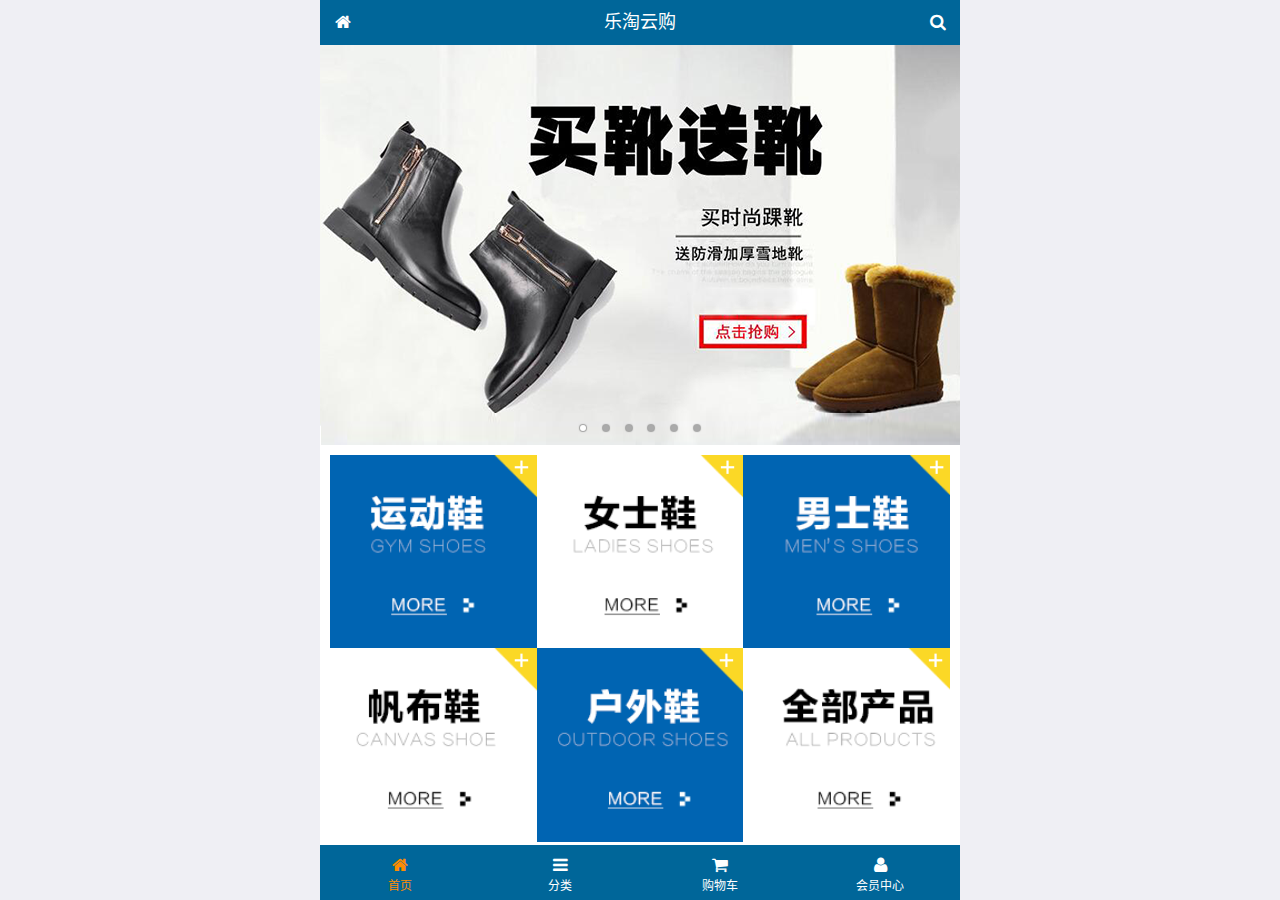
<file: public/mobile/index.html>
<!DOCTYPE html>
<html lang="zh-CN">
<head>
  <meta charset="UTF-8">
  <meta name="viewport"
        content="width=device-width, user-scalable=no, initial-scale=1.0, maximum-scale=1.0, minimum-scale=1.0">
  <title>乐淘商城-首页</title>
  <link rel="icon" href="favicon.ico" type="image/x-icon">
  <link rel="stylesheet" href="lib/mui/css/mui.css">
  <link rel="stylesheet" href="lib/fa/css/font-awesome.css">
  <link rel="stylesheet" href="css/common.css">
  <link rel="stylesheet" href="css/index.css">

</head>
<body>

<div class="lt_container">
  
  <div class="lt_header">
    <a class="icon_left" href="index.html"><span class="fa fa-home"></span></a>
    <h4>乐淘云购</h4>
    <a class="icon_right" href="search.html"><span class="fa fa-search"></span></a>
  </div>

  <div class="lt_main">

    <!--滚动容器的父盒子-->
    <div class="mui-scroll-wrapper">
      <!--子盒子-->
      <div class="mui-scroll">
        <!--这里放置真实显示的DOM内容-->

        <!--轮播图-->
        <div class="mui-slider">
          <div class="mui-slider-group mui-slider-loop">
          <div class="mui-slider-item mui-slider-item-duplicate"><a href="#"><img src="images/banner6.png" /></a></div>
          <div class="mui-slider-item"><a href="#"><img src="images/banner1.png" /></a></div>
          <div class="mui-slider-item"><a href="#"><img src="images/banner2.png" /></a></div>
          <div class="mui-slider-item"><a href="#"><img src="images/banner3.png" /></a></div>
          <div class="mui-slider-item"><a href="#"><img src="images/banner4.png" /></a></div>
          <div class="mui-slider-item"><a href="#"><img src="images/banner5.png" /></a></div>
          <div class="mui-slider-item"><a href="#"><img src="images/banner6.png" /></a></div>
          <div class="mui-slider-item mui-slider-item-duplicate"><a href="#"><img src="images/banner1.png" /></a></div>
        </div>
          <div class="mui-slider-indicator">
            <div class="mui-indicator mui-active"></div>
            <div class="mui-indicator"></div>
            <div class="mui-indicator"></div>
            <div class="mui-indicator"></div>
            <div class="mui-indicator"></div>
            <div class="mui-indicator"></div>
          </div>
        </div>

        <!--导航栏-->
        <div class="lt_nav">

          <ul class="mui-clearfix">
            <li><a href="#"><img src="images/nav1.png" alt=""></a></li>
            <li><a href="#"><img src="images/nav2.png" alt=""></a></li>
            <li><a href="#"><img src="images/nav3.png" alt=""></a></li>
            <li><a href="#"><img src="images/nav4.png" alt=""></a></li>
            <li><a href="#"><img src="images/nav5.png" alt=""></a></li>
            <li><a href="#"><img src="images/nav6.png" alt=""></a></li>
          </ul>

        </div>
        
        
        <!--商品区域-->
        <div class="lt_product mui-clearfix">
  
          <a href="#" class="item">
            <img src="images/product.jpg" alt="">
            <p class="mui-ellipsis-2">adidas阿迪达斯 男式 场下休闲篮球鞋S83700场下休闲篮球鞋S83700 </p>
            <p>
              <span class="price">&yen;560</span>
              <span class="oldPrice">&yen;580</span>
            </p>
            <button class="mui-btn mui-btn-blue">立即购买</button>
          </a>
          <a href="#" class="item">
            <img src="images/product.jpg" alt="">
            <p class="mui-ellipsis-2">adidas阿迪达斯 男式 场下休闲篮球鞋S83700场下休闲篮球鞋S83700 </p>
            <p>
              <span class="price">&yen;560</span>
              <span class="oldPrice">&yen;580</span>
            </p>
            <button class="mui-btn mui-btn-blue">立即购买</button>
          </a>
          <a href="#" class="item">
            <img src="images/product.jpg" alt="">
            <p class="mui-ellipsis-2">adidas阿迪达斯 男式 场下休闲篮球鞋S83700场下休闲篮球鞋S83700 </p>
            <p>
              <span class="price">&yen;560</span>
              <span class="oldPrice">&yen;580</span>
            </p>
            <button class="mui-btn mui-btn-blue">立即购买</button>
          </a>
          <a href="#" class="item">
            <img src="images/product.jpg" alt="">
            <p class="mui-ellipsis-2">adidas阿迪达斯 男式 场下休闲篮球鞋S83700场下休闲篮球鞋S83700 </p>
            <p>
              <span class="price">&yen;560</span>
              <span class="oldPrice">&yen;580</span>
            </p>
            <button class="mui-btn mui-btn-blue">立即购买</button>
          </a>
          
        </div>

      </div>
    </div>

  </div>

  <div class="lt_footer">
    <ul class="mui-clearfix">
      <li class="now">
        <a href="index.html">
          <span class="fa fa-home"></span>
          <p>首页</p>
        </a>
      </li>
      <li>
        <a href="category.html">
          <span class="fa fa-bars"></span>
          <p>分类</p>
        </a>
      </li>
      <li>
        <a href="cart.html">
          <span class="fa fa-shopping-cart"></span>
          <p>购物车</p>
        </a>
      </li>
      <li>
        <a href="user.html">
          <span class="fa fa-user"></span>
          <p>会员中心</p>
        </a>
      </li>
    </ul>
  </div>
  
</div>


<script src="lib/mui/js/mui.js"></script>
<script src="js/common.js"></script>
</body>
</html>
</file>
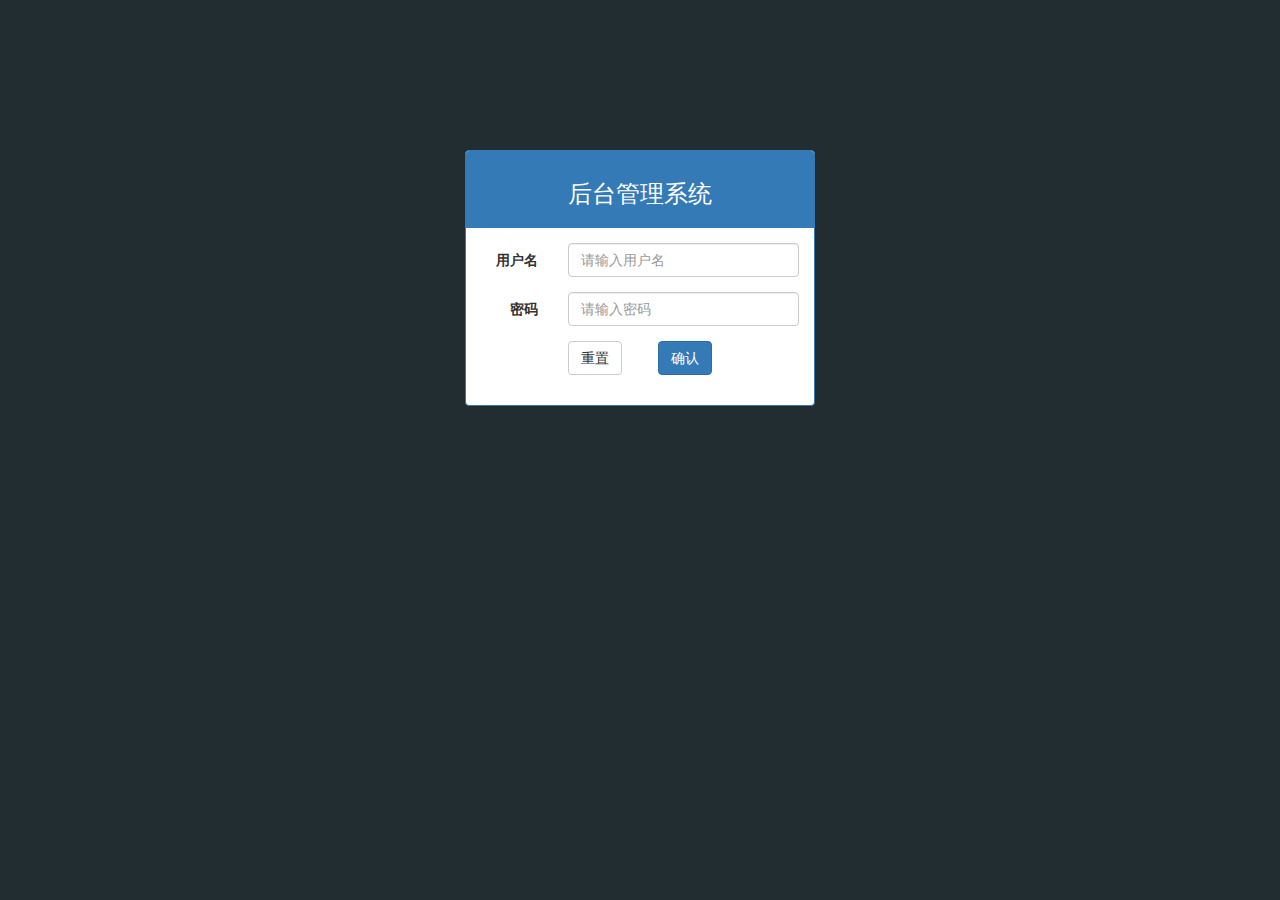
<file: public/back/login.html>
<!DOCTYPE html>
<html lang="en">
<head>
    <meta charset="UTF-8">
    <meta name="viewport" content="width=device-width, initial-scale=1.0">
    <meta http-equiv="X-UA-Compatible" content="ie=edge">
    <title>乐淘管理系统</title>
    <link rel="stylesheet" href="lib/bootstrap/css/bootstrap.css">
    <link rel="stylesheet" href="lib/bootstrap-validator/css/bootstrapValidator.css">
    <link rel="stylesheet" href="css/common.css">
</head>
<body class="body_bd">
    <div class="container">
        <div class=" col-md-4 col-md-offset-4 mt ">
                <div class="panel panel-primary">
                        <div class="panel-heading text-center">
                            <h3>后台管理系统</h3>
                        </div>
                        <div class="panel-body">
                                <form class="form-horizontal login_form">
                                        <div class="form-group">
                                          <label for="ursername" class="col-sm-3 control-label">用户名</label>
                                          <div class="col-sm-9">
                                            <input type="text" class="form-control" id="ursername" placeholder="请输入用户名" name="username" autocomplete="off">
                                          </div>
                                        </div>
                                        <div class="form-group">
                                          <label for="password" class="col-sm-3 control-label">密码</label>
                                          <div class="col-sm-9">
                                            <input type="password" class="form-control" id="password" placeholder="请输入密码" name="password">
                                          </div>
                                        </div>                               
                                        <div class="form-group">
                                          <div class="col-sm-offset-3 col-sm-6">
                                            <button type="reset" class="btn btn-default pull-left resetBtn" >重置</button>
                                            <button type="submit" class="btn btn-default pull-right btn-primary confirmBtn">确认</button>
                                          </div>
                                        </div>
                                      </form>
                        </div>
               </div>
        </div>
           
    </div>
    <script src="lib/jquery/jquery.js"></script>
    <script src="lib/bootstrap/js/bootstrap.js"></script>
    <script src="lib/bootstrap-validator/js/bootstrapValidator.js"></script>
    <script src="js/login.js"></script>
</body>
</html>
</file>
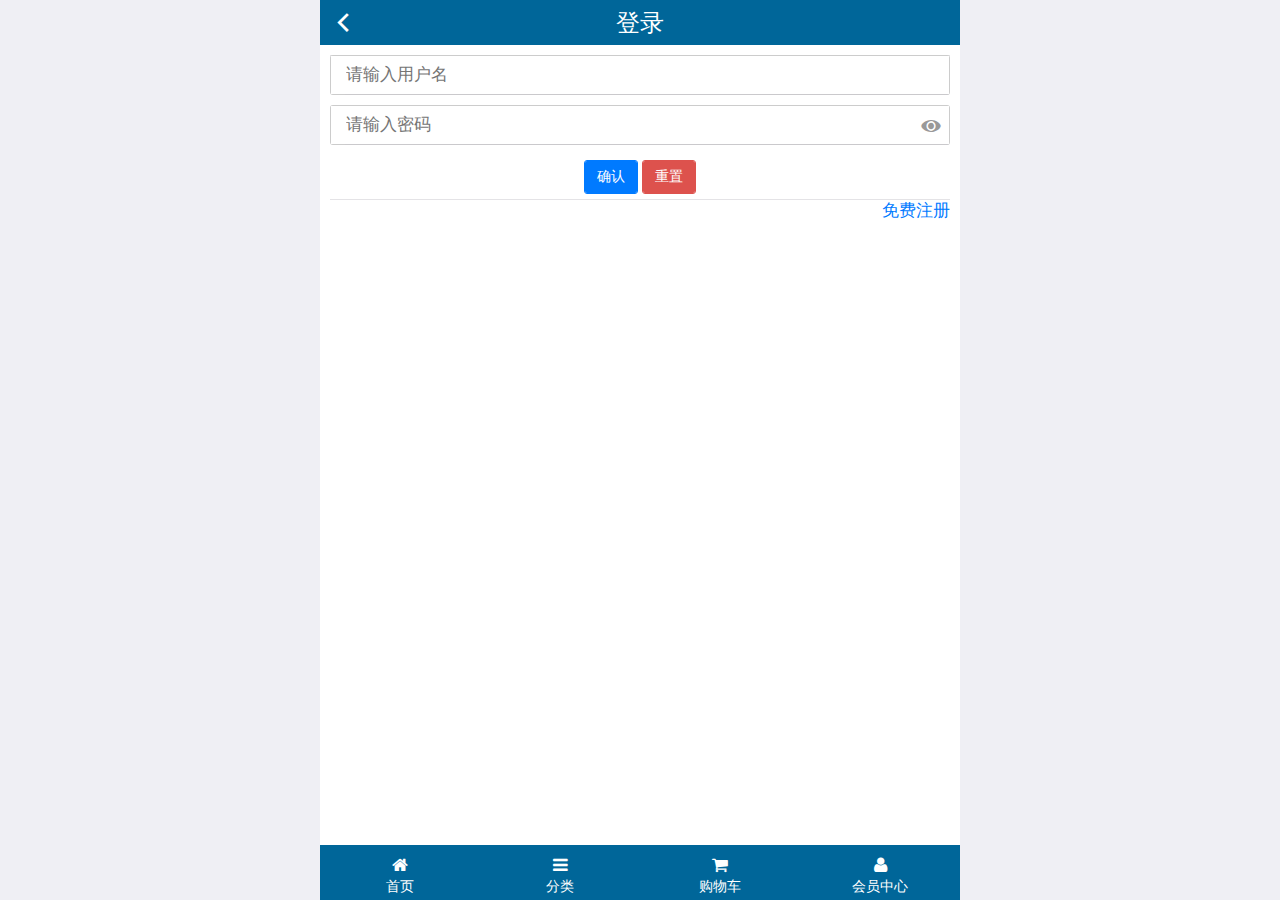
<file: public/front/login.html>
<!DOCTYPE html>
<html lang="en">
<head>
    <meta charset="UTF-8">
    <meta name="viewport" content="width=device-width, initial-scale=1.0, user-scalable=no">
    <meta http-equiv="X-UA-Compatible" content="ie=edge">
    <title>乐淘商城-手机端</title>
    <link rel="icon" href="favicon.ico">
    <link rel="stylesheet" href="lib/mui/css/mui.css">
    <link rel="stylesheet" href="lib/mui/fonts/mui.ttf">
    <link rel="stylesheet" href="lib/fa/css/font-awesome.css">
    <link rel="stylesheet" href="css/common.css">
    <link rel="stylesheet" href="css/login.css">
</head>
<body>
    <div class="lt_container">
        <div class="lt_header mui-clearfix">
                <a class="mui-icon mui-icon-back mui-pull-left" href="javascript:window.history.go(-1);" style="font-size: 30px"></a>
            <a class="mui-pull-right" href="javascript:;"></a>
            <h3 class="title">登录</h3>
        </div>
        <div class="lt_content">
                <form class="mui-input-group">
                        <div class="mui-input-row">
                        <input type="text" class="mui-input-clear username" name ='username' placeholder="请输入用户名">
                        </div>
                        <div class="mui-input-row">
                            <input type="password" class="mui-input-password password" name="password" placeholder="请输入密码">
                        </div>
                        <div class="mui-button-row">
                            <button type="button" class="mui-btn mui-btn-primary login_btn" >确认</button>
                            <button type="reset" class="mui-btn mui-btn-danger" >重置</button>
                        </div>
                    </form>
                    <a href="register.html" class="mui-pull-right">免费注册</a>
        </div>
        <div class="lt_footer">
            <ul class="mui-clearfix">
                <li class="mui-pull-left"><a href="index.html"><span class="fa fa-home"></span> <p>首页</p> </a></li>
                <li class="mui-pull-left"><a href="category.html" ><span class="fa fa-bars"></span> <p>分类</p> </a></a></li>
                <li class="mui-pull-left"><a href="shoppingCart.html"><span class="fa fa-shopping-cart"></span><p>购物车</p></a></li>
                <li class="mui-pull-left"><a href="user.html"><span class="fa fa-user"></span> <p>会员中心</p></a></li>
            </ul>

        </div>
    </div>
    <script src="lib/mui/js/mui.js"></script>
    <script src="lib/zepto/zepto.min.js"></script>
    <script src="js/common.js"></script>
    <script src="js/login.js"></script>
</body>
</html>
</file>
<file: public/mobile/css/common.css>
@charset "UTF-8";

html,body {
  height: 100%;
}

* {
  margin: 0;
  padding: 0;
  list-style: none;
}

img {
  width: 100%;
  display: block;
}

.lt_container {
  width: 100%;
  height: 100%;
  max-width: 640px;
  min-width: 320px;
  margin: 0 auto;
  position: relative;
  padding-top: 45px;
  padding-bottom: 55px;
}

.lt_header {
  width: 100%;
  height: 45px;
  background-color: #069;
  position: absolute;
  top: 0;
}


.lt_header .icon_left,
.lt_header .icon_right{
  height: 45px;
  width: 45px;
  position: absolute;
  top: 0;
  color: #fff;
  text-align: center;
  line-height: 45px;
}

.lt_header h4 {
  text-align: center;
  line-height: 45px;
  color: #fff;
  font-weight: 400;
  margin: 0;
}

.lt_header .icon_left {
  left: 0;
}

.lt_header .icon_right {
  right: 0;
}




.lt_footer {
  width: 100%;
  height: 55px;
  background-color: #069;
  position: absolute;
  bottom: 0;
}


.lt_footer li {
  float: left;
  width: 25%;
  text-align: center;
  padding-top: 10px;
}

/*这句话是什么意思  必须是.lt_footer下的li并且还要有now这个类才会生效*/
.lt_footer li.now a{
  color: darkorange;
}

.lt_footer li.now p {
  color: darkorange;
}

.lt_footer a {
  color: #fff;
}

.lt_footer p {
  color: #fff;
  font-size: 12px;
  margin: 0;
}



.lt_main {
  width: 100%;
  height: 100%;
  background-color: #fff;
  /*可以保证，所有的内容全部都是在main内部*/
  overflow: hidden;
  position: relative;
}



.lt_product {
  padding: 10px;
}

.lt_product .item {
  display: block;
  float: left;
  width: 48%;
  border: 1px solid #ccc;
  padding: 10px;
  text-align: center;
  margin-bottom: 10px;
}

.lt_product .item:nth-child(odd){
  margin-right: 4%;
}

.lt_product .item .proName {
  height: 39px;
}

.lt_product .item .price {
  color: red;
}

.lt_product .item .oldPrice {
  text-decoration: line-through;
}



.lt_search {
  padding: 10px;
  position: relative;
}

.lt_search .search_input {
  height: 34px;
  border: 1px solid #007aff;
  font-size: 12px;
  border-radius: 5px;
  margin: 0;
}

.lt_search .search_btn {
  position: absolute;
  right: 10px;
  top: 10px;
  border-radius: 0 5px 5px 0;
}
</file>
<file: public/mobile/css/index.css>
@charset "UTF-8";

.lt_nav {
  padding: 10px;
}

.lt_nav li {
  width: 33.33%;
  float: left;
}
</file>
<file: public/back/css/common.css>
html,body{
    height: 100%;
    /* overflow: hidden; */
}
*{
    margin: 0;
    padding: 0;
    list-style: none;
}

.pl-10{
    padding-left: 10px;
}
.pr-5{
    padding-right: 5px;
}
.mb-20{
     margin-bottom: 20px;
}
a:link,
a:visited,
a:hover,
a:active{
    color:#fff;
    text-decoration: none;
}
.body_bd{
    background-color: #222d32;
}
.mt{
    margin-top: 150px;
}
.homeleft.now{
    left: -180px;
}
.homeleft{
    width: 180px;
    color: #fff;
    position: fixed;
    left: 0;
    top: 0;
    background-color: #222d32;
    height:100%;
    transition: all 1s;
}
.homeleft h3{
    margin: 0;
}
.homeleft h3 a{
    height: 50px;
    width: 100%;
    display: block;
    margin: 0;

    padding: 0;
    line-height: 50px;
    background-color: #367fa9;

}
.homeleft h3 a:hover{
    color: #fff;
}
.w-color{
    color:#fff;
}
.user{
   
  
    
    
    overflow: hidden;
}
.user img{
    width: 80px;
    margin:30px auto 0;
    border-radius: 50%;
    height: 80px;

}
.user h4{
    color: #fff;
}

.manage_list a{
    display: block;
    height: 40px;
    line-height: 40px;
    padding-left:44px;
    border-left: 3px solid transparent;
}
.manage_list a.current{
    background-color: #1d1f21;
    border-color:#337ab7;
}
.sort_list{
    display: none;
}
.sort_list a{
    padding-left: 62px;
}
.homeRight{
    height: 100%;
   
    /* background-color:#ccc; */
    padding-left: 180px;
    transition: all 1s;
}
.homeRight.now{
    padding-left: 0px;
}
.home_r_title{
    height: 50px;
    line-height: 50px;
    padding:10px 15px 0;
    font-size: 22px;
    color: #fff;
    background-color: #3c8dbc;
}
.homeRight .home_r_con{
    padding:15px;
}
.homeRight a{
    color: #337ab7;
}


/* 用户管理 */
#user_tb td{
    vertical-align: middle;
}



#second_tb td,
#product_tb td{
    vertical-align: middle;
}
</file>
<file: public/front/css/common.css>
html, body{
    width: 100%;
    height: 100%;
}
img{
    display: block;
}

*{
    margin: 0;
    padding: 0;
    list-style: none;
}
.lt_container{
    width: 100%;
    height: 100%;
    max-width: 640px;
    min-width: 320px;
    padding:45px 0 55px;
    background-color: #fff;
    margin: 0 auto;
    position: relative;
    overflow: hidden;
}
.lt_header{
    height: 45px;
    width: 100%;
    position: absolute;
    top: 0;
    background-color: #069;
}
.lt_header .title{
    height: 45px;
    overflow: hidden;
    color:#fff; 
    font-weight: normal;
    text-align: center;
    line-height: 45px;
    margin:0;
}
.lt_header a{
    width: 45px;
    height: 45px;
    color: #fff;
    text-align: center;
    line-height: 45px;
    font-size: 20px;
}
.lt_footer{
    height: 55px;
    width: 100%;
    position: absolute;
    bottom:0;
    background-color: #069;
}
.lt_content{
    height: 100%;
    width: 100%;
    /* position: relative; */
    /* background-color:green; */
}

.lt_footer li{
    width: 25%;
    height: 55px;

    text-align: center;
    
}
.lt_footer li a{
  
    color: #fff;
    /* display: block;
} */
}
.lt_footer li.current a,
.lt_footer li.current p{
    color: orange;
}

.lt_footer li span{
    margin-top: 12px;
}
.lt_footer li p{
    margin:0;
    color: #fff;
}



/* 产品 */
.product li p.mui-ellipsis-2 {
    height: 42px;
}

.lt_con{
    position: relative;
    height: 100%;
}


/* 搜索框 */
.search_title {

    height: 34px;
    line-height: 34px;
    padding:0 10px;
    margin-top:10px;
    position: relative;

}
.search_title input{
    height: 34px;
    margin: 0;
    padding: 0;
    border: 1px solid #007aff;
    font-size: 14px;
    padding-left:10px;
}
.search_title button{
    position: absolute;
    top:0;
    right:10px;
    height: 34px;
    border-radius: 0 3px 3px 0;
}

.product {
    padding:10px;
}
.product li{
    width: 49%;
    float: left;
    margin-bottom: 10px;
}
.product li:nth-child(even){
    margin-left: 2%;
}
.product li a{
    text-align: center;
    display: block;
    padding:10px;
    border: 1px solid #ededed;
}
.product li img{    
    width: 100%;
}
.product li p{
    margin:0;
    color:#333;
}
.product li span{
    line-height: 40px;
}
.product li span:nth-child(1){
    font-size: 18px;
    color:red;

}
.product li span:nth-child(2){
    text-decoration: line-through;
    
}
</file>
<file: public/front/css/login.css>
.lt_content {
  padding:10px;
}
.lt_content input{
  border: 1px solid #ccc;
}
.lt_content  .mui-input-row{
  margin-bottom: 10px;
  border-radius: 3px;
}
</file>
<file: public/back/lib/bootstrap-validator/css/bootstrapValidator.css>
/**
 * BootstrapValidator (http://bootstrapvalidator.com)
 * The best jQuery plugin to validate form fields. Designed to use with Bootstrap 3
 *
 * @author      http://twitter.com/nghuuphuoc
 * @copyright   (c) 2013 - 2014 Nguyen Huu Phuoc
 * @license     MIT
 */

.bv-form .help-block {
    margin-bottom: 0;
}
.bv-form .tooltip-inner {
    text-align: left;
}
.nav-tabs li.bv-tab-success > a {
    color: #3c763d;
}
.nav-tabs li.bv-tab-error > a {
    color: #a94442;
}
</file>
